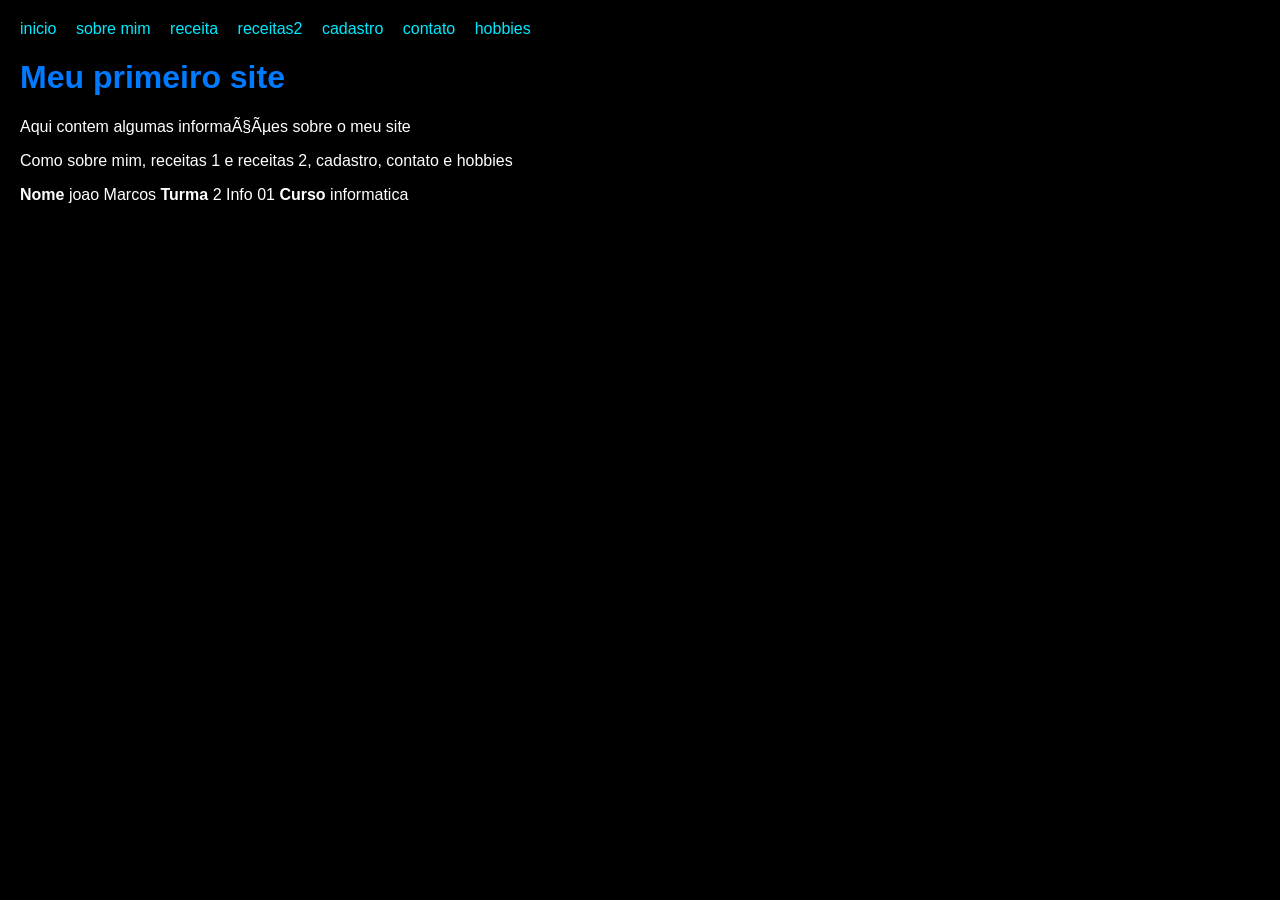
<file: index.html>
<!DOCTYPE html>
<html lang="pt-br>
<head>
    <meta charset="UTF-8">
    <meta name="viewport" content="width=device-width, initial-scale=1.0">
    <title>Meu primeiro site</title>
</head>
<link rel="stylesheet" href="style.css">

<head>

<body>
           <p>
            <a href="index.html">inicio</a>
            <a href="sobre mim.html">sobre mim</a>
            <a href="receitas.html">receita</a>
            <a href="receitas2.html">receitas2</a>
            <a href="cadastro.html">cadastro</a>
            <a href="contato.html">contato</a>
            <a href="hobbies.html">hobbies</a>
           <p>
 <header>
        <h1>Meu primeiro site</h1>
        <p>Aqui contem algumas informações sobre o meu site</p>
        <p>Como sobre mim, receitas 1 e receitas 2, cadastro, contato e hobbies</p>
 <header>  
    
   <footer>
   <p>
     <strong>Nome</strong> joao Marcos
     <strong>Turma</strong> 2 Info 01
     <strong>Curso</strong> informatica
  </p>
  </footer>
</body>
</html>
</file>
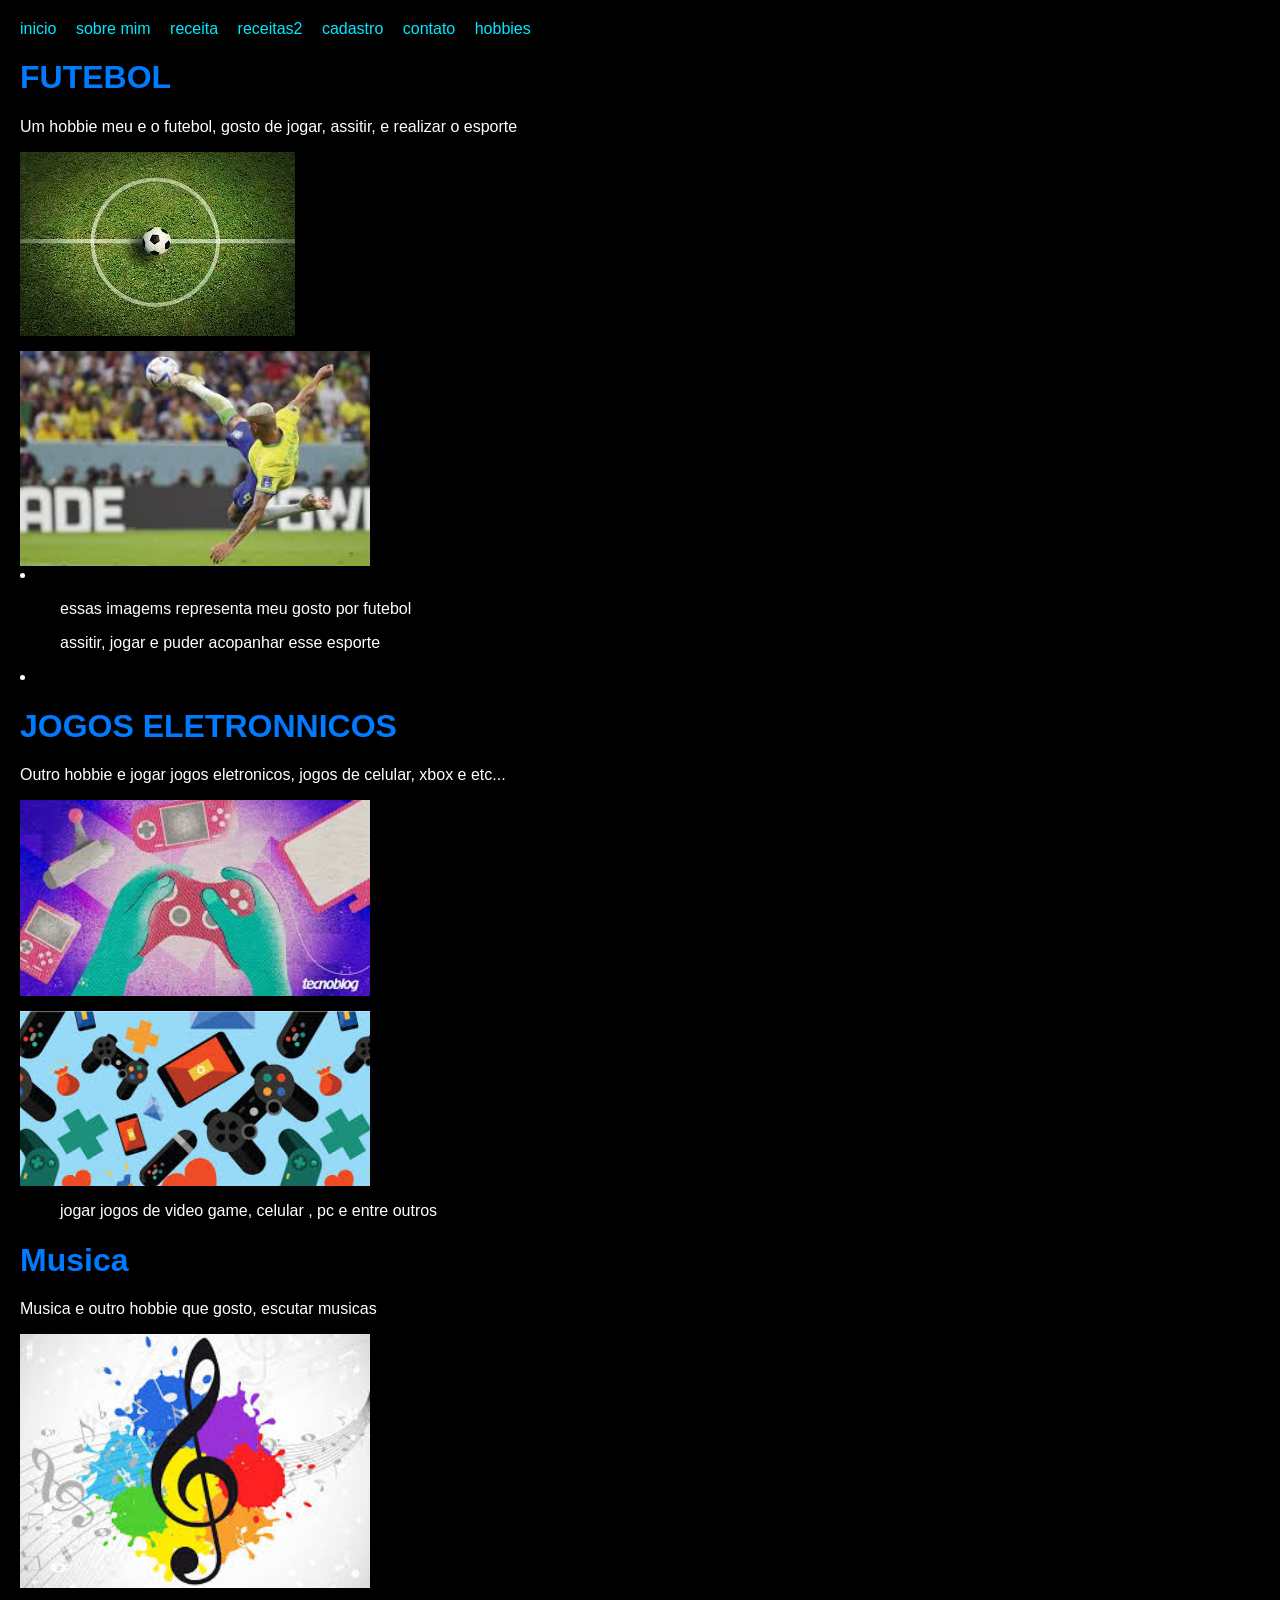
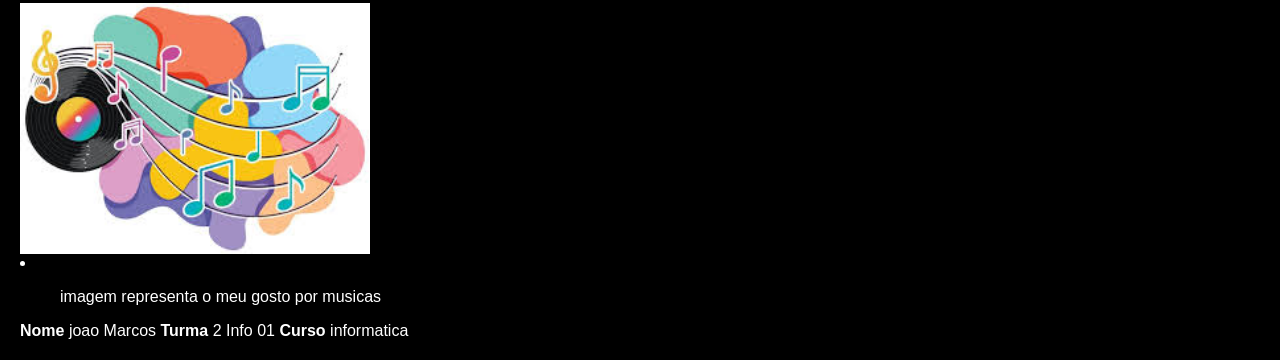
<file: hobbies.html>
<!DOCTYPE html>
<html lang="pt-br>
<head>
    <meta charset="UTF-8">
    <meta name="viewport" content="width=device-width, initial-scale=1.0">
    <title>Meus Hobbies</title>
</head>
<link rel="stylesheet" href="style.css">
 
      
</head>



    
</head>


<body><p>
            <a href="index.html">inicio</a>
            <a href="sobre mim.html">sobre mim</a>
            <a href="receitas.html">receita</a>
            <a href="receitas2.html">receitas2</a>
            <a href="cadastro.html">cadastro</a>
            <a href="contato.html">contato</a>
            <a href="hobbies.html">hobbies</a>
           <p>
 <header>
        <h1>FUTEBOL</h1>
        <p>Um hobbie meu e o futebol, gosto de jogar, assitir, e realizar o esporte</p>
        <img src="[data-uri]" alt="essa imagem represnta meu gosto por futebol" width"350">
        <img src="[data-uri]" alt="outra imagem que representa meu gosto por futebol" width="350">
       <li>
        <ul>essas imagems representa meu gosto por futebol</ul>
        <ul>assitir, jogar e puder acopanhar esse esporte</ul>
      <li>

        <h1> JOGOS ELETRONNICOS</h1>
        <p>Outro hobbie e jogar jogos eletronicos, jogos de celular, xbox e etc...</p>
        <img src="[data-uri]" alt="essa imagem representa jogos eletronicos" width="350">
        <img src="[data-uri]" alt=" essa outra imagem representa o meu gosto por jogos eletronicos" width="350"
        <li>
            <ul>jogar jogos de video game, celular , pc e entre outros</ul>
        </li>

        <h1>Musica</h1>
        <p>Musica e outro hobbie que gosto, escutar musicas</p>
        <img src="[data-uri]" alt="iamgem representa gosto por musica" width="350">
        <img src="[data-uri]" alt="outra imagem de musica" width="350">
        <li>
            <ul>imagem representa o meu gosto por musicas</ul>
        </li>
 <header>  
    
   <footer>
   <p>
     <strong>Nome</strong> joao Marcos
     <strong>Turma</strong> 2 Info 01
     <strong>Curso</strong> informatica
  </p>
  </footer>
</body>
</html>
</file>
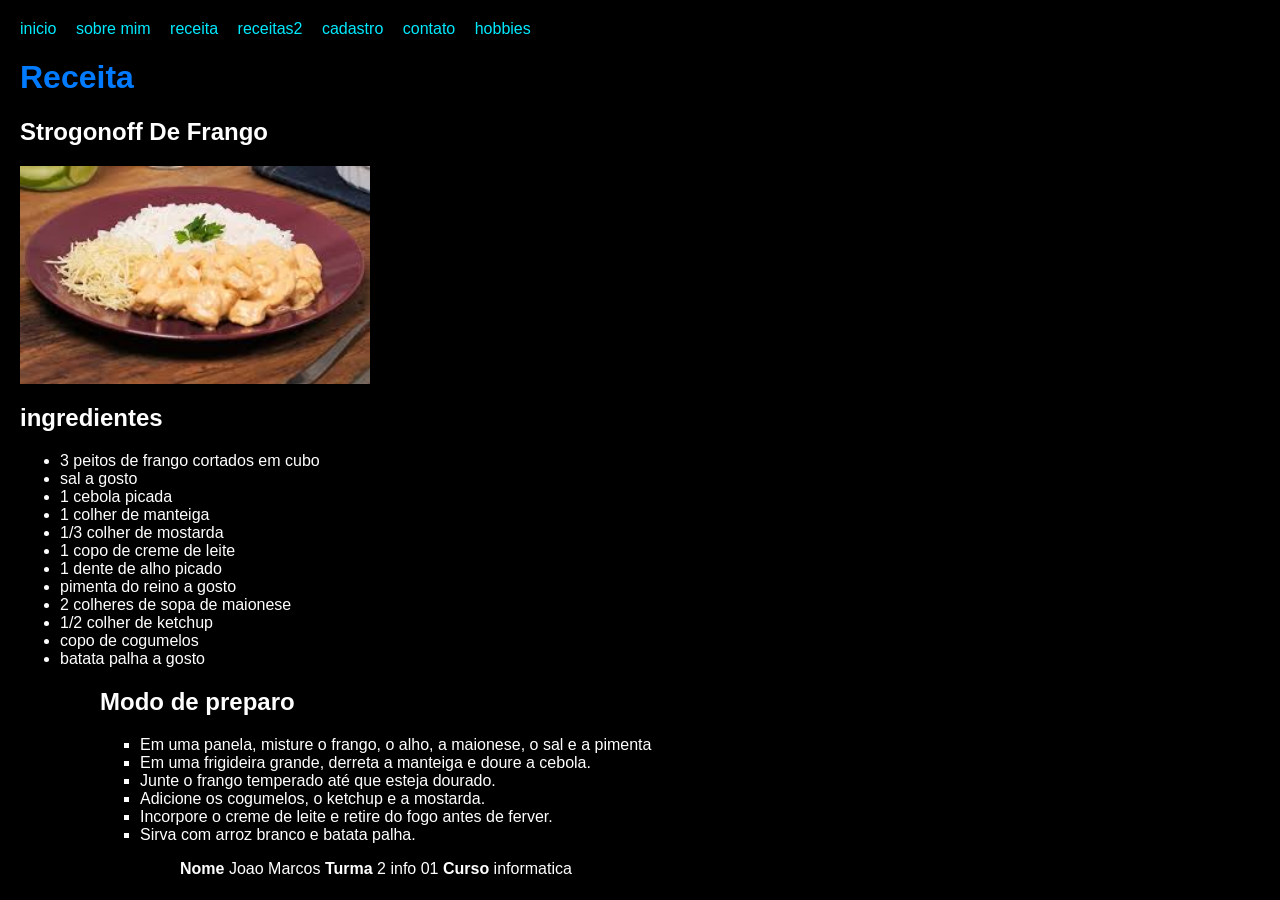
<file: receitas.html>
<!DOCTYPE html>
<html lang="pt-br">

<head>
    <meta charset="UTF-8">
    <meta name="viewport" content="width=device-width, initial-scale=1.0">
    <title>Rceita: Strogonoff de frango </title>
</head>
<link rel="stylesheet" href="style.css">
<body>
    


        

    <p>
       
       <p>
            <a href="index.html">inicio</a>
            <a href="sobre mim.html">sobre mim</a>
            <a href="receitas.html">receita</a>
            <a href="receitas2.html">receitas2</a>
            <a href="cadastro.html">cadastro</a>
            <a href="contato.html">contato</a>
            <a href="hobbies.html">hobbies</a>
           <p>
    <header>
        <H1> Receita </H1>
        <header>
            
                <h2>Strogonoff De Frango</h2>
                <img src="[data-uri]"
                    alt="Uma imagem que contem um prato de strogonoff de frango" width="350">
  <main>

 <h2>ingredientes</h2>


  <ul>
  <li>3 peitos de frango cortados em cubo</li>
  <li>sal a gosto</li>
  <li>1 cebola picada</li>
  <li>1 colher de manteiga</li>
  <li>1/3 colher de mostarda</li>
  <li>1 copo de creme de leite</li>
  <li>1 dente de alho picado</li>
  <li>pimenta do reino a gosto</li>
  <li>2 colheres de sopa de maionese</li>
  <li>1/2 colher de ketchup</li>
  <li>copo de cogumelos</li>
  <li>batata palha a gosto</li>
  <ul>

<h2> Modo de preparo</h2>
    <ul>
     <li>Em uma panela, misture o frango, o alho, a maionese, o sal e a pimenta</li>
     <li>Em uma frigideira grande, derreta a manteiga e doure a cebola.</li>
     <li>Junte o frango temperado até que esteja dourado.</li>
     <li>Adicione os cogumelos, o ketchup e a mostarda.</li>
     <li>Incorpore o creme de leite e retire do fogo antes de ferver.</li>
     <li>Sirva com arroz branco e batata palha.</li>
     <ul>
  <main>

<footer>
   <p>
<strong> Nome </strong> Joao Marcos
<strong> Turma </strong> 2 info 01
<strong> Curso </strong> informatica
   </p>
 </footer>

 <body>
</html>
</file>
<file: style.css>
/* Define o fundo da página como preto */
        body {
            background-color: #000000;
            color: #ffffff; /* Texto padrão em branco para dar contraste com o fundo */
            font-family: Arial, sans-serif;
            margin: 20px;
        }

        /* Estiliza os links do menu de navegação */
        a {
            color: #00eaff; /* Azul claro/neon para destacar os links no fundo preto */
            text-decoration: none;
            margin-right: 15px;
        }

        a:hover {
            text-decoration: underline;
        }

        /* Define a cor do título como azul */
        h1 {
            color: #007bff; /* Azul vivo e moderno */
        }

        /* Garante que as imagens fiquem visíveis e bem ajustadas */
        img {
            max-width: 100%;
            height: auto;
            display: block;
            margin-top: 15px;
        }
</file>
